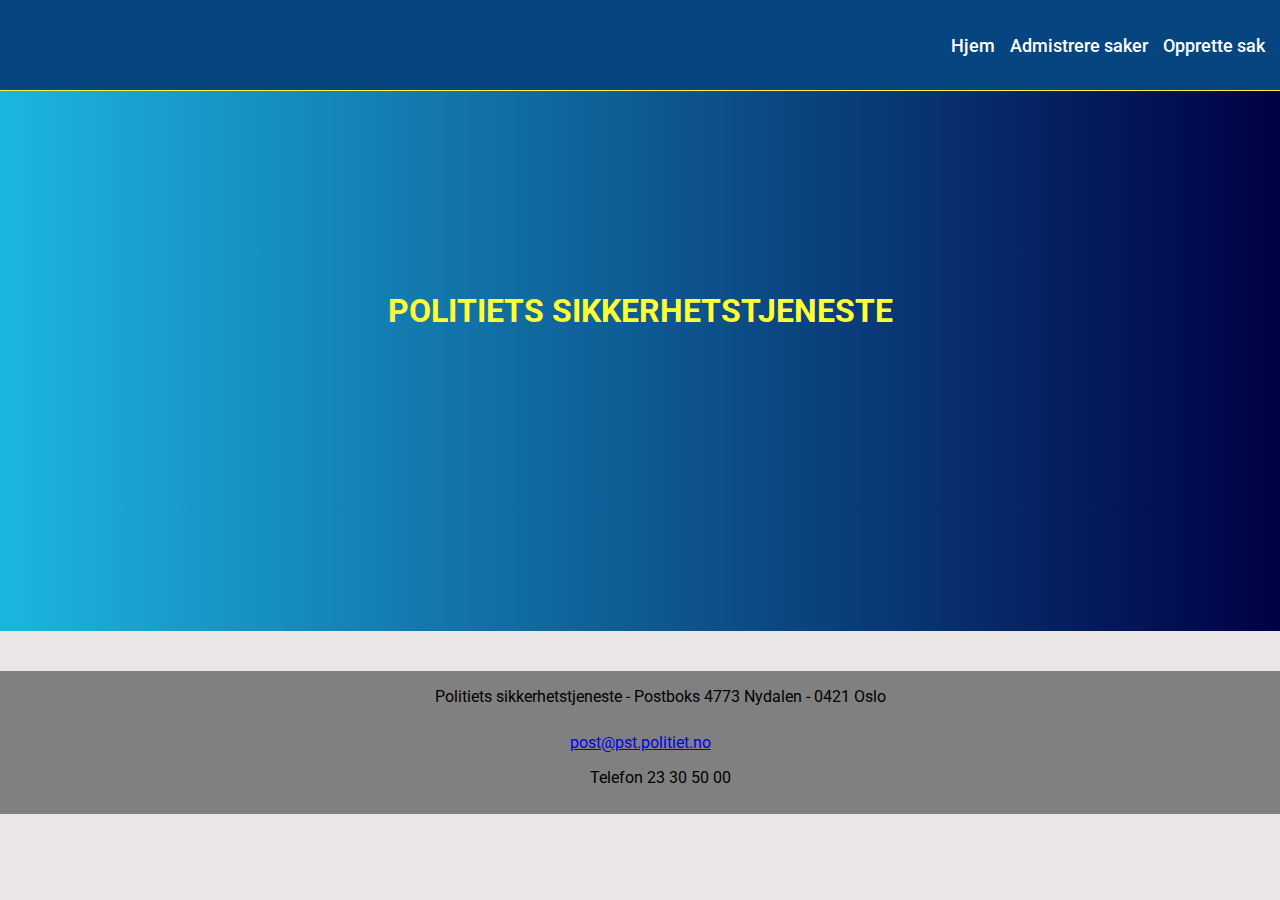
<file: index.html>
<!doctype html>

<html lang="en">

<head>
    <meta charset="utf-8">

    <title>PST</title>
    <link rel="icon" href="img/PST.jpg" type="image/jpg" sizes="16x16">
    <meta name="description" content="PST nettside">
    <meta name="author" content="Fereba Nazari">
    <link href="https://fonts.googleapis.com/css?family=Roboto&display=swap" rel="stylesheet">
    <link rel="stylesheet" href="css/styles.css" type="text/css">


</head>


<body>
    <header>
        <div><a href="/index.html">Hjem</a></div>
        <div><a href="./pages/manageCases.html">Admistrere saker</a></div>
        <div><a href="./pages/newCaseForm.html">Opprette sak</a></div>
    </header>
    <div class="banner">
        <h1>POLITIETS SIKKERHETSTJENESTE</h1>

        <img id ="banner-img" class="bannerImg" src="./img/logo_print.png">
        </div>
        <div class="container">
            <div class="content" id="content">
                <!--
            oppretter elementer fra JSON i script
        -->
            </div>
        </div>
        <footer>
            <p>Politiets sikkerhetstjeneste - Postboks 4773 Nydalen - 0421 Oslo</p>
            <a href="E-post: post@pst.politiet.no ">post@pst.politiet.no</a>
            <p> Telefon 23 30 50 00</p>
        </footer>
        <script src="./js/jquery-3.4.1.js">
        </script>
        <script src="./js/TweenMax.min.js"></script>
        <script>
        const $bannerImg = $("#banner-img");
        TweenMax.from($bannerImg, 5, {
            x: 1000,
            rotation: 720,
            delay: 2
        });

        </script>

        <script src="js/scripts.js"></script>
        <script>


        </script>
        <script>
        var cases = JSON.parse(localStorage.getItem("cases"));
        var app = document.querySelector('#content');
        app.innerHTML = cases.map(function(currentCase, index) {
            console.log(currentCase);
            return '<div class="caseContainer"><img class="caseImg" src="./img/' + currentCase.img +
                '" alt="Saksbilde"><div><p class="caseTitle">' + currentCase.title.substring(0, 12) + '...' + '</p>' +
                '<p class="caseType">' + currentCase.type +
                '</p></div><div class="readMoreBtn"' +
                'onclick="readMore(\'' + index + '\',\'' + currentCase.title + '\', \'' + currentCase.type + '\', \'../img/' + currentCase.img + '\',\' + currentCase.date + \',\'' + currentCase.active + '\')">Les mer</div></div>';
        }).join('')

        </script>
</body>

</html>
</file>
<file: css/styles.css>
body {
    margin: 0;
    display: flex;
    flex-direction: column;
    background-color: #ebe6e6;
    font-family: 'Roboto', sans-serif;

}

.content {
    display: grid;
    grid-template-columns: auto auto auto;
    padding: 20px;
    grid-row-gap: 20px;
    grid-column-gap: 20px;


}

.caseContainer {
    border: 1px solid black;
    height: 20vw;
    display: flex;
    justify-content: space-evenly;
    align-items: center;
    border-radius: 6px;
    background-color: white;

}

@media only screen and (max-width: 768px) {
    .content {
        display: grid;
        grid-template-columns: auto auto;
    }
}

@media only screen and (max-width: 400px) {
    .content {
        display: grid;
        grid-template-columns: auto;
    }
}

.header {
    height: 15vh;
    background-color: #fff;
}




.banner {
    height: 60vh;
    background: #000046;
    background: -webkit-linear-gradient(to right, #1CB5E0, #000046);
    background: linear-gradient(to right, #1CB5E0, #000046);
    display: flex;
    justify-content: center;
    align-items: center;
    color: rgb(255, 255, 51);
    flex-direction: column;

}

footer {
    height: 100%;
    background-color: gray;
    margin-top: auto;
    width: 100vw;
    text-align: center;

}

.caseImg {
    width: 30%;
    height: auto;

}

.readMoreBtn {
    align-self: flex-end;
    margin-bottom: 2%;
}

.caseTitle {
    font-size: 15pt;
    font-weight: bold;

}

.readMoreBtn {
    border: none;
    padding: 10px 20px;
    text-align: center;
    text-decoration: none;
    display: inline-block;
    background-color: black;
    color: white;
    -webkit-transition-duration: 0.4s;
    transition-duration: 0.4s;
    box-shadow: 0 8px 16px 0 rgba(0, 0, 0, 0.2), 0 6px 20px 0 rgba(0, 0, 0, 0.19);
    border-radius: 10px;

}

.readMoreBtn:hover {
    background-color: gray;
    box-shadow: 0 12px 16px 0 rgba(0, 0, 0, 0.24),
        0 17px 50px 0 rgba(0, 0, 0, 0.19);
}

p {
    margin-left: 40px;
    height: 30px;
}

.bannerImg {
    height: 100px;
    display: block;
}

header {
    list-style-type: none;
    width: 100%;
    background-color: #064580;
    display: flex;
    flex-direction: row;
    justify-content: flex-end;
    height: 10vh;
    align-items: center;
    border-bottom: 1px solid rgb(255, 242, 63);
}

header div a {
    display: flex;
    color: #fff;
    text-decoration: none;
    margin-right: 15px;
    font-size: large;
    font-weight: 500;
}
</file>
